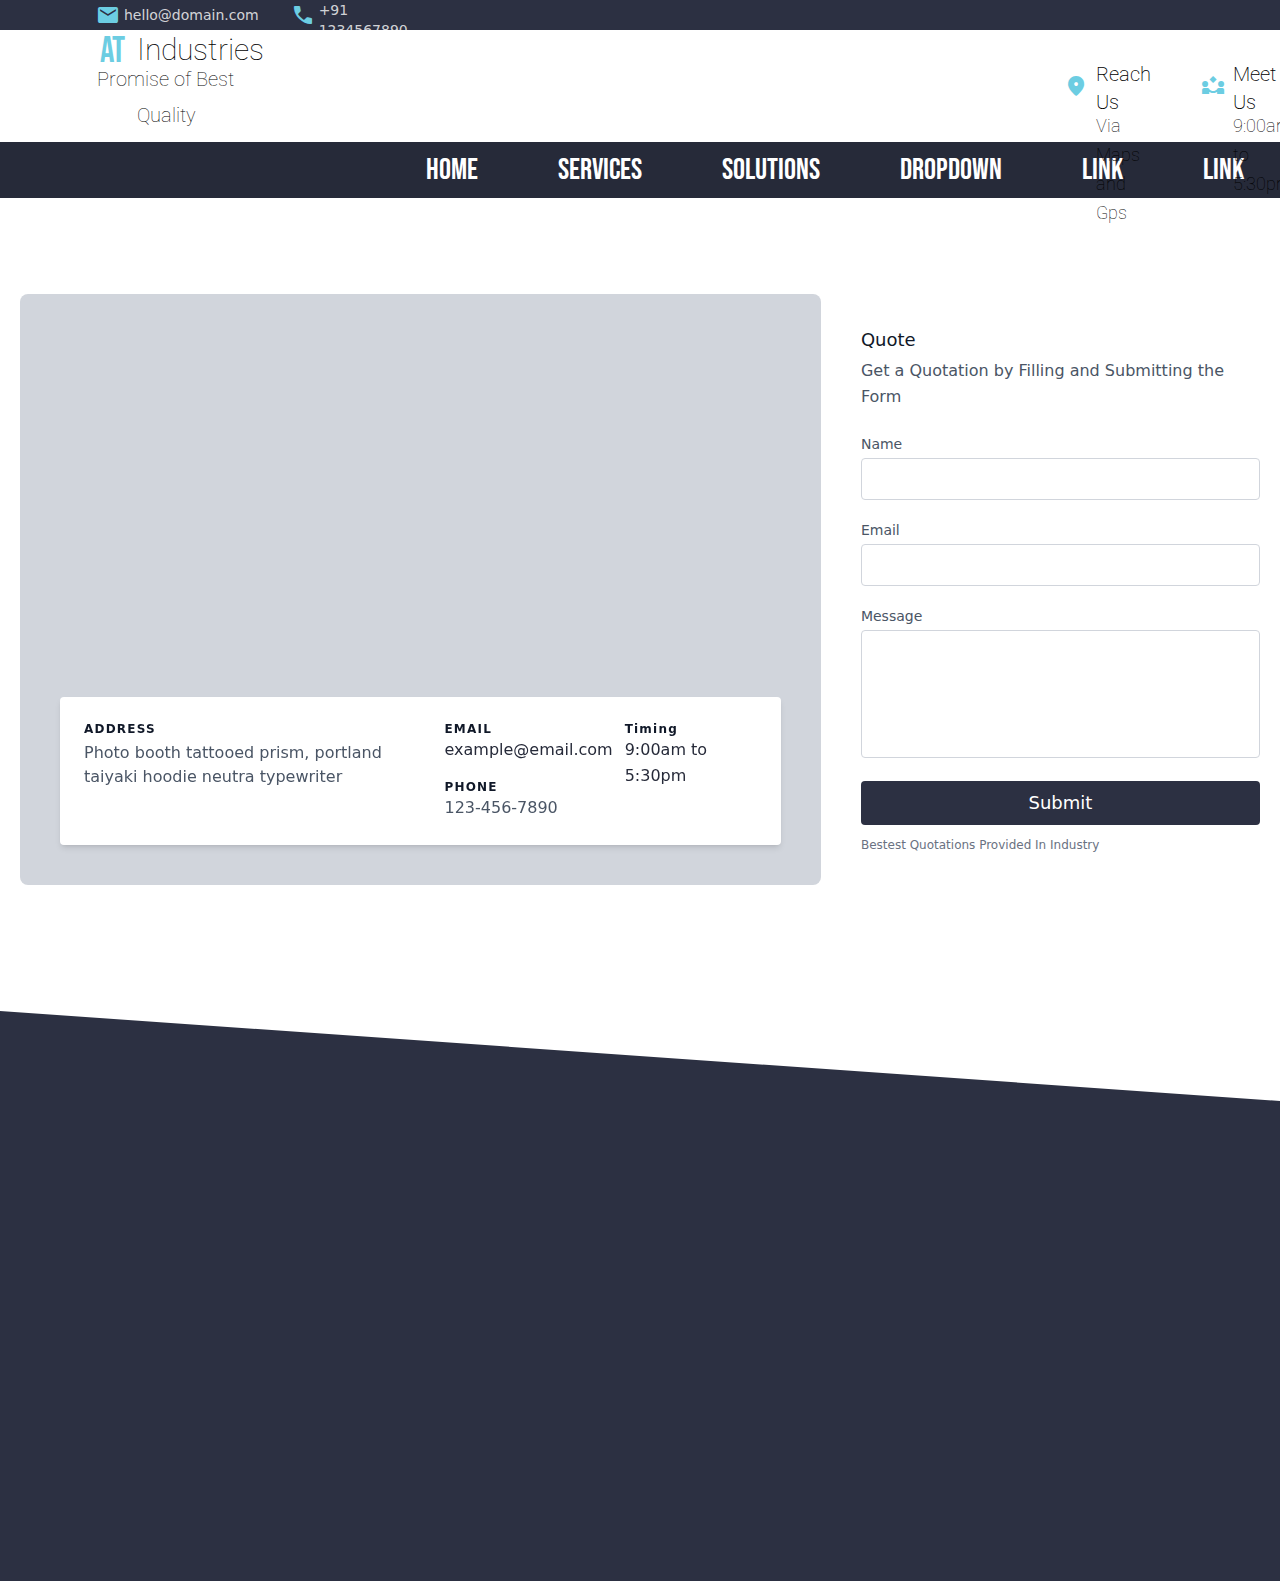
<file: contact.html>
<!DOCTYPE html>
<html lang="en"  class="scroll-smooth">
<head>
    <meta charset="UTF-8">
    <meta name="viewport" content="width=device-width, initial-scale=1.0">
    <link rel="icon" type="image/x-icon" href="logo.png">
    <link rel="stylesheet" href="https://unpkg.com/aos@next/dist/aos.css" />
    <link rel="stylesheet" href="https://fonts.googleapis.com/css2?family=Material+Symbols+Outlined:opsz,wght,FILL,GRAD@20..48,100..700,0..1,-50..200&display=swap" />
    <link rel="preconnect" href="https://fonts.googleapis.com">
    <link rel="preconnect" href="https://fonts.gstatic.com" crossorigin>
    <link href="https://fonts.googleapis.com/css2?family=Bebas+Neue&family=Poppins:ital,wght@0,100;0,200;0,300;0,400;0,500;0,600;0,700;0,800;0,900;1,100;1,200;1,300;1,400;1,500;1,600;1,700;1,800;1,900&family=Roboto:ital,wght@0,100..900;1,100..900&display=swap" rel="stylesheet">
    <link rel="stylesheet" href="src/output.css">
    <script src="index.js"></script>
    <title>AT Industries - Contact</title>
</head>
<body>
    <!-- -------------Top Nav---------------- -->
    <div class="top-nav md:flex flex-row h-[30px] bg-[#2c3042] hidden">
        <!-- ---------------------------------------------------------- -->
        <a href="#" class="flex flex-row"><li class="material-symbols-outlined text-[#6ccde2] my-auto ml-24 text-sm motion-preset-slide-right motion-duration-1000">mail</li>
        <p class="text-[#ffffffcc] my-auto ml-1 text-sm">hello@domain.com</p></a>
        <hr class="flex flex-col border-0 bg-[#ffffff49] h-full w-[2px] ml-5">
        <a href="#" class="flex flex-row"><li class="material-symbols-outlined text-[#6ccde2] my-auto ml-3 text-sm motion-preset-slide-right motion-duration-1000">call</li>
        <p class="text-[#ffffffcc] my-auto ml-1 text-sm">+91 1234567890</p></a>
        <hr class="flex flex-col border-0 bg-[#ffffff49] h-full w-[2px] ml-5">
        <!-- ---------------------------------------------------------- -->
        <hr class="flex flex-col border-0 bg-[#ffffff49] h-full w-[2px] left-[1300px] relative">
         <button class="x flex bg-[#262a39] w-7 h-full ml-[1300px] motion-preset-slide-right motion-duration-1000"> <svg xmlns="http://www.w3.org/2000/svg" shape-rendering="geometricPrecision" text-rendering="geometricPrecision" image-rendering="optimizeQuality" fill-rule="evenodd" clip-rule="evenodd" class="w-[18px] left-[5px] relative" viewBox="0 0 512 462.799"><path fill-rule="nonzero" d="M403.229 0h78.506L310.219 196.04 512 462.799H354.002L230.261 301.007 88.669 462.799h-78.56l183.455-209.683L0 0h161.999l111.856 147.88L403.229 0zm-27.556 415.805h43.505L138.363 44.527h-46.68l283.99 371.278z" fill="white"/></svg></button>
        <hr class="flex flex-col border-0 bg-[#ffffff49] h-full w-[2px]">
         <button class="x flex bg-[#262a39] w-7 h-full motion-preset-slide-right motion-duration-1000"><svg xmlns="http://www.w3.org/2000/svg" viewBox="0 0 50 50" class="w-[20px] left-[5px] relative">
            <path d="M 16 3 C 8.8324839 3 3 8.8324839 3 16 L 3 34 C 3 41.167516 8.8324839 47 16 47 L 34 47 C 41.167516 47 47 41.167516 47 34 L 47 16 C 47 8.8324839 41.167516 3 34 3 L 16 3 z M 16 5 L 34 5 C 40.086484 5 45 9.9135161 45 16 L 45 34 C 45 40.086484 40.086484 45 34 45 L 16 45 C 9.9135161 45 5 40.086484 5 34 L 5 16 C 5 9.9135161 9.9135161 5 16 5 z M 37 11 A 2 2 0 0 0 35 13 A 2 2 0 0 0 37 15 A 2 2 0 0 0 39 13 A 2 2 0 0 0 37 11 z M 25 14 C 18.936712 14 14 18.936712 14 25 C 14 31.063288 18.936712 36 25 36 C 31.063288 36 36 31.063288 36 25 C 36 18.936712 31.063288 14 25 14 z M 25 16 C 29.982407 16 34 20.017593 34 25 C 34 29.982407 29.982407 34 25 34 C 20.017593 34 16 29.982407 16 25 C 16 20.017593 20.017593 16 25 16 z" fill="white"></path>
            </svg></button>
        <hr class="flex flex-col border-0 bg-[#ffffff49] h-full w-[2px]">
         <button class="x flex bg-[#262a39] w-7 h-full motion-preset-slide-right motion-duration-1000"><svg xmlns="http://www.w3.org/2000/svg" class="w-[20px] left-[5px] relative"  viewBox="0 0 333333 333333" shape-rendering="geometricPrecision" text-rendering="geometricPrecision" image-rendering="optimizeQuality" fill-rule="evenodd" clip-rule="evenodd"><path d="M329930 100020s-3254-22976-13269-33065c-12691-13269-26901-13354-33397-14124-46609-3396-116614-3396-116614-3396h-122s-69973 0-116608 3396c-6522 793-20712 848-33397 14124C6501 77044 3316 100020 3316 100020S-1 126982-1 154001v25265c0 26962 3315 53979 3315 53979s3254 22976 13207 33082c12685 13269 29356 12838 36798 14254 26685 2547 113354 3315 113354 3315s70065-124 116675-3457c6522-770 20706-848 33397-14124 10021-10089 13269-33090 13269-33090s3319-26962 3319-53979v-25263c-67-26962-3384-53979-3384-53979l-18 18-2-2zM132123 209917v-93681l90046 46997-90046 46684z" fill="white"/></svg></button>
        <hr class="flex flex-col border-0 bg-[#ffffff49] h-full w-[2px]">
    </div>
    <!-- -------------Middle Nav------------- -->
    <div class="name-nav md:flex hidden flex-row h-28 bg-white ">
        <!-- -------------Logo------------------- -->
        <div class="name flex flex-row my-auto  ml-[100px] cursor-pointer">
            <p class="main text-4xl bebas-neue-regular text-[#6ccde2]">AT</p>   
            <p class="main text-3xl roboto-a ml-3">
                Industries<br>
                <span class="main text-xl roboto-a ml-[-40px] top-[-10px] relative">Promise of Best Quality</span>
            </p>
        </div>
        <!-- -------------Pin------------------- -->
         
        <li class="reachus text-4xl text-[#6ccde2] material-symbols-outlined ml-[800px] my-auto cursor-pointer"><a href="contact.html" class="material-symbols-outlined text-4xl">location_on</a></li>
        <li class="reachus text-xl list-none my-[30px] ml-2 roboto-b cursor-pointer"> <a href="contact.html" class="reachus text-xl list-none my-[30px]  roboto-b cursor-pointer">Reach Us <br>
            <span class="main text-lg roboto-a  top-[-5px] relative cursor-pointer">Via Maps and Gps </a></span>
        </li>
        <!-- -------------Meet Us--------------- -->
        <li class="reachus text-4xl text-[#6ccde2] material-symbols-outlined ml-[50px] my-auto cursor-pointer"><a href="contact.html" class="text-4xl text-[#6ccde2] material-symbols-outlined my-auto cursor-pointer"> partner_exchange</a></li>
        <li class="reachus text-xl list-none my-[30px] ml-2 roboto-b cursor-pointer"> <a href="contact.html" class="reachus text-xl list-none my-[30px] roboto-b cursor-pointer">Meet Us <br>
            <span class="main text-lg roboto-a  top-[-5px] relative cursor-pointer">9:00am to 5:30pm</span>
        </li>
        <!-- -------------Quote--------------- -->
        <li class="reachus text-4xl text-[#6ccde2] material-symbols-outlined ml-[50px] my-auto cursor-pointer"><a href="contact.html" class="text-4xl text-[#6ccde2] material-symbols-outlined my-auto cursor-pointer"> Help</a></li>
        <li class="reachus text-xl list-none my-[30px] ml-2 roboto-b cursor-pointer"> <a href="contact.html" class="reachus text-xl list-none my-[30px] roboto-b cursor-pointer">Request a Quote <br>
            <span class="main text-lg roboto-a  top-[-5px] relative cursor-pointer">Want A Quotation Click Here</span>
        </li>
         </div>
     <!-- -------------Bottom Nav------------- -->
      <div class="last-nav md:flex hidden flex-row h-14 bg-[#262a39]">
        <hr class="flex flex-row border-0 w-[1.5px] h-full bg-[#262A39] ml-96">
        <a href="index.html#" class="text-white text-3xl bebas-neue-regular my-auto ml-10">Home</a>
        <hr class="flex flex-row border-0 w-[1.5px] h-full bg-[#ffffff49] ml-10">
        <a href="index.html#services" class="text-white text-3xl bebas-neue-regular my-auto ml-10">Services</a>
        <hr class="flex flex-row border-0 w-[1.5px] h-full bg-[#ffffff49] ml-10">
        <a href="index.html#solutions" class="text-white text-3xl bebas-neue-regular my-auto ml-10">Solutions</a>
        <hr class="flex flex-row border-0 w-[1.5px] h-full bg-[#ffffff49] ml-10">
        <a href="#" class="text-white text-3xl bebas-neue-regular my-auto ml-10">Dropdown</a>
        <hr class="flex flex-row border-0 w-[1.5px] h-full bg-[#ffffff49] ml-10">
        <a href="#" class="text-white text-3xl bebas-neue-regular my-auto ml-10">Link</a>
        <hr class="flex flex-row border-0 w-[1.5px] h-full bg-[#ffffff49] ml-10">
        <a href="#" class="text-white text-3xl bebas-neue-regular my-auto ml-10">Link</a>
        <hr class="flex flex-row border-0 w-[1.5px] h-full bg-[#ffffff49] ml-10">
        <a href="#" class="text-white text-3xl bebas-neue-regular my-auto ml-10">Link</a>
        <hr class="flex flex-row border-0 w-[1.5px] h-full bg-[#ffffff49] ml-10">
        <a href="#" class="text-white text-3xl bebas-neue-regular my-auto ml-10">Link</a>
        <hr class="flex flex-row border-0 w-[1.5px] h-full bg-[#ffffff49] ml-10">
        <a href="contact.html#" class="text-white text-3xl bebas-neue-regular my-auto ml-8">Contact Us</a>
      </div>
     <!-- -------------Resp Nav------------- -->
      <div class="md:hidden flex-col w-full bg-white mt-[-10px] text-center  overflow-hidden">
        <div class="burger rounded-full h-12 w-12 ml-[280px] top-[20px] relative ">
            <hr class="w-8 border-0 h-[2px] bg-black my-[7px] relative left-[15px] top-[5px]">
            <hr class="w-8 border-0 h-[2px] bg-black my-[7px] relative left-[15px] top-[5px]">
            <hr class="w-8 border-0 h-[2px] bg-black my-[7px] relative left-[15px] top-[5px]">
        </div>
        <div class="name flex flex-row my-auto  ml-5 cursor-pointer mt-[-40px]">
            <p class="main text-4xl bebas-neue-regular text-[#6ccde2]">AT</p>   
            <p class="main text-3xl roboto-a ml-3 ">
                Industries<br>
                <span class="main text-xl roboto-a ml-[-40px] top-[-10px] relative">Promise of Best Quality</span>
            </p>
        </div>
        <div class="hidden resp-nav bg-[#222222]">
        <hr class="flex flex-col border-0 w-full h-[1.5px] bg-[#ffffff]">
        <a href="index.html" class="text-white text-2xl bebas-neue-regular  mx-auto">Home</a>
        <hr class="flex flex-col border-0 w-full h-[1.5px] bg-[#ffffff]">
        <a href="index.html#services" class="text-white text-2xl bebas-neue-regular  mx-auto">Services</a>
        <hr class="flex flex-col border-0 w-full h-[1.5px] bg-[#ffffff]">
        <a href="#solutions" class="text-white text-2xl bebas-neue-regular hidden  mx-auto">Solutions</a>
        <hr class="flex-col border-0 w-full h-[1.5px] bg-[#ffffff] hidden">
        <a href="#" class="text-white text-2xl bebas-neue-regular   mx-auto">Lorem ipsum</a>
        <hr class="flex flex-col border-0 w-full h-[1.5px] bg-[#ffffff]">
        <a href="#" class="text-white text-2xl bebas-neue-regular   mx-auto">Lorem ipsum</a>
        <hr class="flex flex-col border-0 w-full h-[1.5px] bg-[#ffffff]">
        <a href="#" class="text-white text-2xl bebas-neue-regular   mx-auto">Lorem</a>
        <hr class="flex flex-col border-0 w-full h-[1.5px] bg-[#ffffff]">
        <a href="#" class="text-white text-2xl bebas-neue-regular   mx-auto">Lorem ipsum</a>
        <hr class="flex flex-col border-0 w-full h-[1.5px] bg-[#ffffff]">
        <a href="#" class="text-white text-2xl bebas-neue-regular   mx-auto">Lorem ipsum</a>
        <hr class="flex flex-col border-0 w-full h-[1.5px] bg-[#ffffff]">
        <a href="#" class="text-white text-2xl bebas-neue-regular  mx-auto">Contact Us</a>
        <hr class="flex flex-col border-0 w-full h-[1.5px] bg-[#ffffff]">
      </div></div>
      
      <!-- ------------------------------------------------ Conatact Us Page ------------------------------------------------------- -->
      <section class="text-gray-600 body-font relative">
        <div class="container px-5 py-24 mx-auto flex sm:flex-nowrap flex-wrap">
          <div class="lg:w-2/3 md:w-1/2 bg-gray-300 rounded-lg overflow-hidden sm:mr-10 p-10 flex items-end justify-start relative">
            
            <!-- Google Map Embed -->
            <iframe
              class="absolute inset-0 w-full h-full"
              frameborder="0"
              title="Talreja Associates Location"
              marginheight="0"
              marginwidth="0"
              scrolling="no"
              style="filter: contrast(1.2) opacity(0.4); border: 0;"
              referrerpolicy="no-referrer-when-downgrade"
              src="https://www.google.com/maps/embed?pb=!1m18!1m12!1m3!1d3680.8709679862336!2d75.84704007600143!3d22.69584682844055!2m3!1f0!2f0!3f0!3m2!1i1024!2i768!4f13.1!3m3!1m2!1s0x3962fd8462666e59%3A0xd18ec54142d02abe!2sTalreja%20Associates!5e0!3m2!1sen!2sin!4v1744114870986!5m2!1sen!2sin">
            </iframe>
      
            <!-- Transparent clickable overlay -->
            <a href="https://maps.app.goo.gl/M7vMmi2YE7YQmPtK7" target="_blank" rel="noopener noreferrer"
               class="absolute inset-0 z-10" aria-label="View on Google Maps"></a>
      
            <!-- Contact Info Box -->
            <div class="bg-white relative z-20 flex flex-wrap py-6 rounded shadow-md">
              <div class="lg:w-2/4 px-6">
                <h2 class="title-font font-semibold text-gray-900 tracking-widest text-xs">ADDRESS</h2>
                <p class="mt-1">Photo booth tattooed prism, portland taiyaki hoodie neutra typewriter</p>
              </div>
              <div class="lg:w-1/4 px-6 mt-4 lg:mt-0">
                <h2 class="title-font font-semibold text-gray-900 tracking-widest text-xs">EMAIL</h2>
                <a href="mailto:example@email.com" class="text-[#262a39] leading-relaxed block">example@email.com</a>
                <h2 class="title-font font-semibold text-gray-900 tracking-widest text-xs mt-4">PHONE</h2>
                <p class="leading-relaxed">123-456-7890</p>
              </div>
              <div class="lg:w-1/4 px-6 mt-4 lg:mt-0">
                <h2 class="title-font font-semibold text-gray-900 tracking-widest text-xs">Timing</h2>
                <a href="mailto:example@email.com" class="text-[#262a39] leading-relaxed block">9:00am to 5:30pm</a>
              </div>
            </div>
          </div>
      
          <!-- Feedback Form -->
          <div class="lg:w-1/3 md:w-1/2  flex flex-col md:ml-auto w-full md:py-8 mt-8 md:mt-0">
            <h2 class="text-gray-900 text-lg mb-1 font-medium title-font">Quote</h2>
            <p class="leading-relaxed mb-5 text-gray-600">Get a Quotation by Filling and Submitting the Form</p>
            
            <div class="relative mb-4">
              <label for="name" class="leading-7 text-sm text-gray-600">Name</label>
              <input type="text" id="name" name="name"
                     class="w-full bg-white rounded border border-gray-300 focus:border-[#262a39] focus:ring-2 focus:ring-[#262a399d] text-base outline-none text-gray-700 py-1 px-3 leading-8 transition duration-200 ease-in-out">
            </div>
      
            <div class="relative mb-4">
              <label for="email" class="leading-7 text-sm text-gray-600">Email</label>
              <input type="email" id="email" name="email"
                     class="w-full bg-white rounded border border-gray-300 focus:border-[#262a39] focus:ring-2 focus:ring-[#262a399d] text-base outline-none text-gray-700 py-1 px-3 leading-8 transition duration-200 ease-in-out">
            </div>
      
            <div class="relative mb-4">
              <label for="message" class="leading-7 text-sm text-gray-600">Message</label>
              <textarea id="message" name="message"
                        class="w-full bg-white rounded border border-gray-300 focus:border-[#262a39] focus:ring-2 focus:ring-[#262a399d] h-32 text-base outline-none text-gray-700 py-1 px-3 resize-none leading-6 transition duration-200 ease-in-out"></textarea>
            </div>
      
            <button class="text-white bg-[#2c3042] hover:bg-[#262a39] border-0 py-2 px-6 focus:outline-none rounded text-lg transition duration-200">
              Submit
            </button>
      
            <p class="text-xs text-gray-500 mt-3">Bestest Quotations Provided In Industry</p>
          </div>
        </div>
      </section>
      
      <!-- ------------------------------------------------ footer------------------------------------------------------- -->
      <div class="footer flex flex-row md:h-[600px] h-[700px] bg-[#2c3042] md:mt-[-0px] a overflow-hidden" id="footer">  
        <div class="name flex flex-row my-auto ml-15 md:ml-[100px] cursor-pointer -mt-10"  data-aos="fade-up-right">
            <p class="main text-7xl bebas-neue-regular text-[#6ccde2] my-auto top-[-20px] relative">AT</p>   
            <p class="main text-6xl roboto-a ml-3 my-auto text-white">
                Industries<br>
                <span class="main text-3xl roboto-a -ml-[70px] top-[-20px] relative">Promise of Best Quality</span>
            </p>
            <hr class="flex md:flex-row border-0 md:w-[2px] md:h-[620px] h-[2px] w-[500px] bg-[#ffffff63] mt-[350px] md:mt-[40px] md:ml-6 ml-[-450px]">
        </div>
        <div class="list flex md:flex-row flex-col my-auto text-2xl text-white" data-aos="fade-up"> 
            <ul class="md:ml-50 -ml-65 mx-0 my-auto md:mx-20 md:mt-0 mt-[350px]">
                <li><a href="#">Home</a></li>
                <li><a href="#">Services</a></li>
                <li><a href="#">Solutions</a></li>
                <li><a href="#">Link</a></li>
                <li><a href="#">Link</a></li>
                <li><a href="#">Link</a></li>
                <li><a href="#">Link</a></li>
                <li><a href="#">Link</a></li>
                <li><a href="#">Contact Us</a></li>
            </ul>
            <ul class=" my-auto mx-20 md:block hidden">
                <li><a href="#">Home</a></li>
                <li><a href="#">Services</a></li>
                <li><a href="#">Solutions</a></li>
                <li><a href="#">Link</a></li>
                <li><a href="#">Link</a></li>
                <li><a href="#">Link</a></li>
                <li><a href="#">Link</a></li>
                <li><a href="#">Link</a></li>
                <li><a href="#">Contact Us</a></li>
            </ul>
            <ul class=" my-auto mx-20 md:block hidden">
                <li><a href="#">Home</a></li>
                <li><a href="#">Services</a></li>
                <li><a href="#">Solutions</a></li>
                <li><a href="#">Link</a></li>
                <li><a href="#">Link</a></li>
                <li><a href="#">Link</a></li>
                <li><a href="#">Link</a></li>
                <li><a href="#">Link</a></li>
                <li><a href="#">Contact Us</a></li>
            </ul>
        </div>
    </div>
    
          <!-- ------------------------------------------------------------------------------------ -->
        <script src="https://unpkg.com/aos@2.3.1/dist/aos.js"></script>
        <script>
            AOS.init();
        </script>
    </body>
    </html>
</file>
